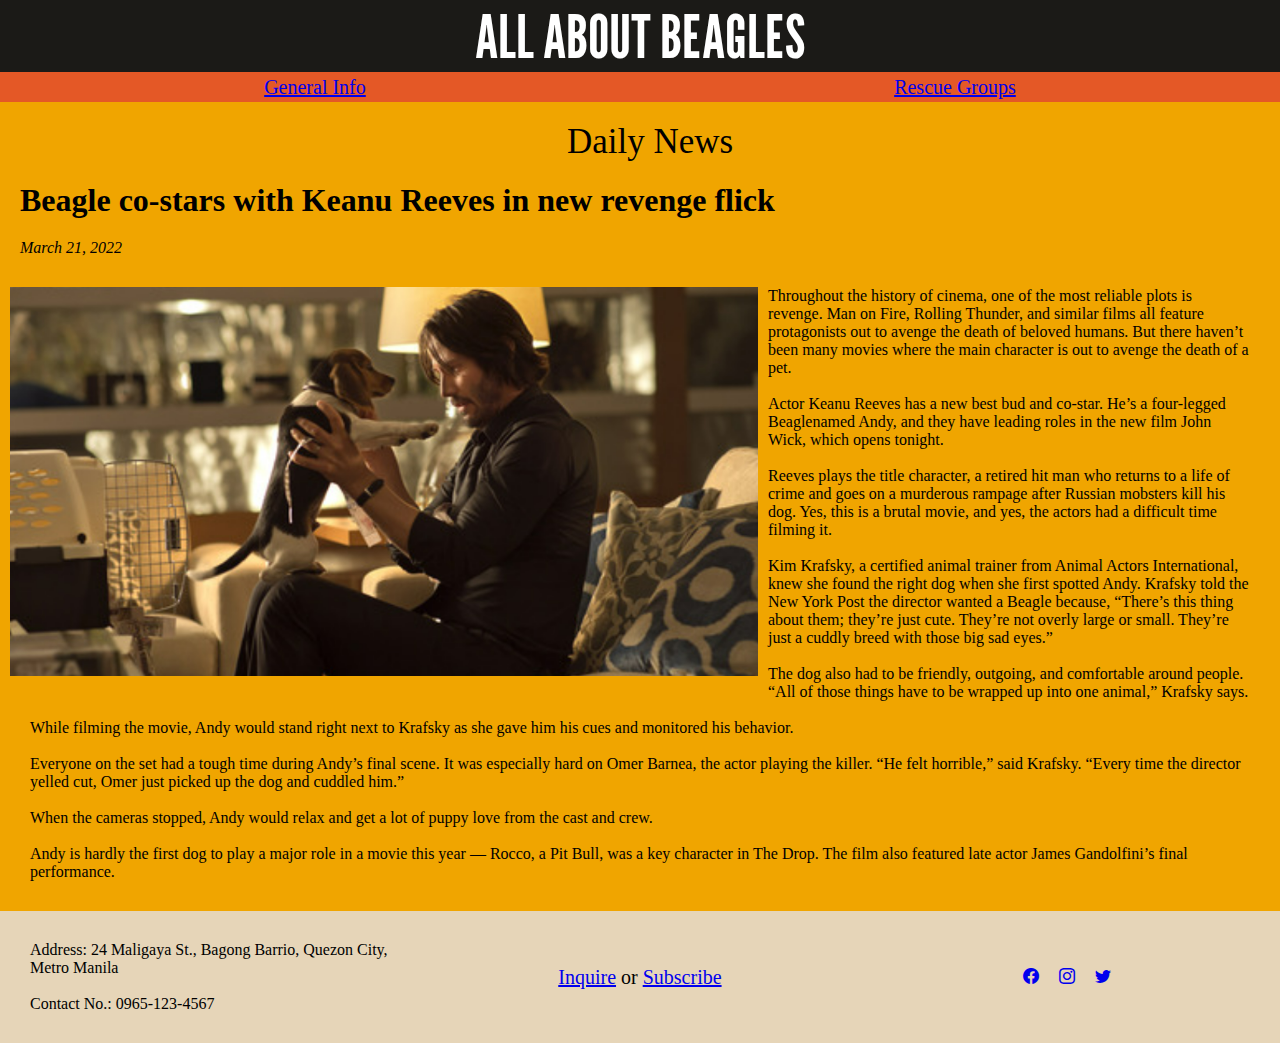
<file: index.html>
<!DOCTYPE html>
<html lang="en">
<head>
    <meta charset="UTF-8">
    <meta http-equiv="X-UA-Compatible" content="IE=edge">
    <meta name="viewport" content="width=device-width, initial-scale=1.0">
    <link rel="stylesheet" href="styles.css">
    <link rel="preconnect" href="https://fonts.googleapis.com">
    <link rel="preconnect" href="https://fonts.gstatic.com" crossorigin>
    <link href="https://fonts.googleapis.com/css2?family=League+Gothic&display=swap" rel="stylesheet">
    <link rel="stylesheet" href="https://cdn.jsdelivr.net/npm/bootstrap-icons@1.8.1/font/bootstrap-icons.css">
    <title>All About Beagles</title>
</head>
<body>
    <div class="container">
        <div class="header">
            <a href="index.html" style="text-decoration: none; color: white">ALL ABOUT BEAGLES</a>
        </div>
        <div class="nav">
            <div class="gen-info"><a href="gen-info.html">General Info</a></div>
            <div class="rescue-groups"><a href="rescue.html">Rescue Groups</a></div>
        </div>
        <div class="news">
            <div class="daily-news">Daily News</div>
            <div class="title">
                <h1>Beagle co-stars with Keanu Reeves in new revenge flick</h1>
            </div>
            <div class="date">
                <i>March 21, 2022</i>
            </div>
            <div class="news-img">
                <img src="img/keanu.png" alt="keanu">
            </div>
            <div class="news-body">
                <p>
                    Throughout the history of cinema, one of the most reliable plots is revenge. Man on Fire, Rolling Thunder, and similar films all feature protagonists out to avenge the death of beloved humans. But there haven’t been many movies where the main character is out to avenge the death of a pet.
                </p><br>
                <p>
                    Actor Keanu Reeves has a new best bud and co-star. He’s a four-legged Beaglenamed Andy, and they have leading roles in the new film John Wick, which opens tonight.
                </p><br>
                <p>
                    Reeves plays the title character, a retired hit man who returns to a life of crime and goes on a murderous rampage after Russian mobsters kill his dog. Yes, this is a brutal movie, and yes, the actors had a difficult time filming it.
                </p><br>
                <p>
                    Kim Krafsky, a certified animal trainer from Animal Actors International, knew she found the right dog when she first spotted Andy. Krafsky told the New York Post the director wanted a Beagle because, “There’s this thing about them; they’re just cute. They’re not overly large or small. They’re just a cuddly breed with those big sad eyes.”
                </p><br>
                <p>
                    The dog also had to be friendly, outgoing, and comfortable around people. “All of those things have to be wrapped up into one animal,” Krafsky says.
                </p><br>
                <p>
                    While filming the movie, Andy would stand right next to Krafsky as she gave him his cues and monitored his behavior.
                </p><br>
                <p>
                    Everyone on the set had a tough time during Andy’s final scene. It was especially hard on Omer Barnea, the actor playing the killer. “He felt horrible,” said Krafsky. “Every time the director yelled cut, Omer just picked up the dog and cuddled him.”
                </p><br>
                <p>
                    When the cameras stopped, Andy would relax and get a lot of puppy love from the cast and crew.
                </p><br>
                <p>
                    Andy is hardly the first dog to play a major role in a movie this year — Rocco, a Pit Bull, was a key character in The Drop. The film also featured late actor James Gandolfini’s final performance.
                </p>
            </div>  
        </div>
        <div class="footer">
            <div class="footer1">
                Address: 24 Maligaya St., Bagong Barrio, Quezon City, Metro Manila <br><br>
                Contact No.: 0965-123-4567
            </div>
            <div class="footer2">
                <p><a href="inquire.html">Inquire</a> or <a href="subscribe.html">Subscribe</a></p>
            </div>
            <div class="footer3">
                <div class="facebook"><a href="#"><i class="bi bi-facebook"></i></a></div>
                <div class="instagram"><a href="#"><i class="bi bi-instagram"></i></a></div>
                <div class="twitter"><a href="#"><i class="bi bi-twitter"></i></a></div>
            </div>
        </div>
    </div>
</body>
</html>
</file>
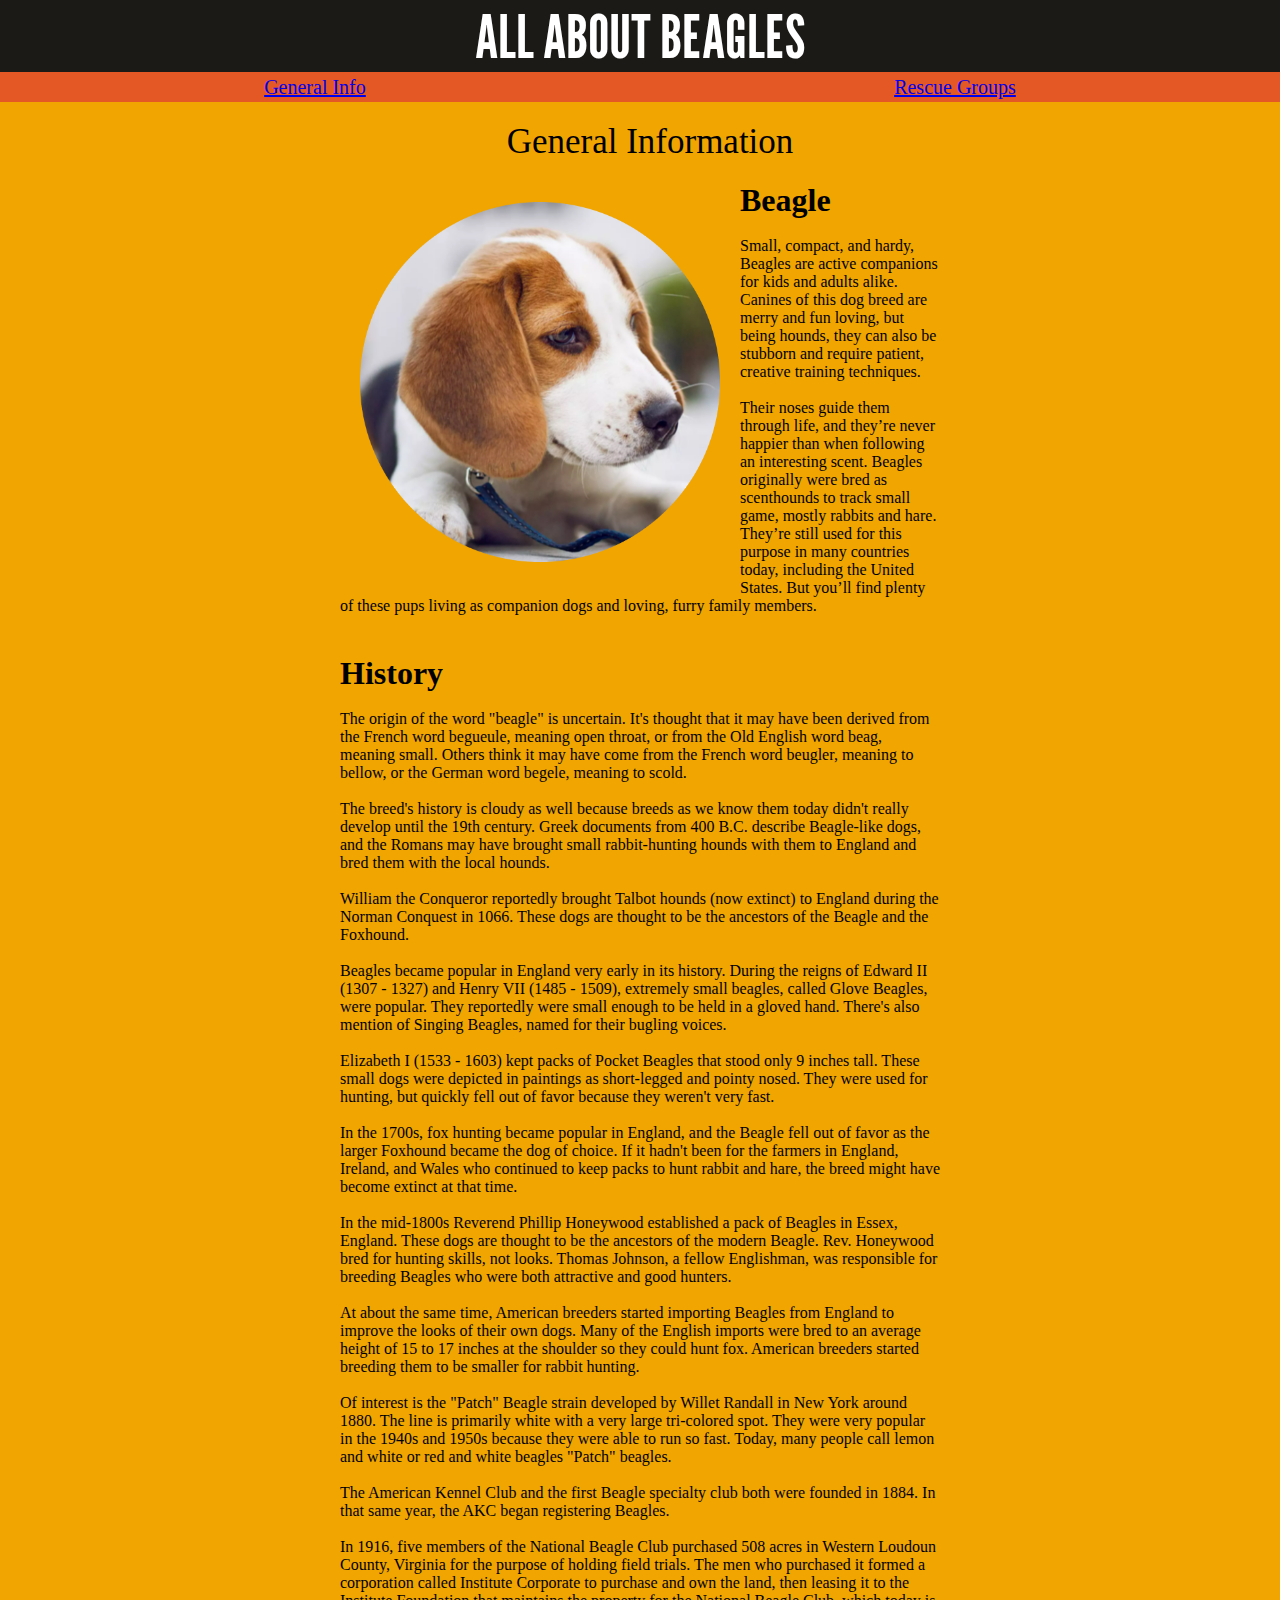
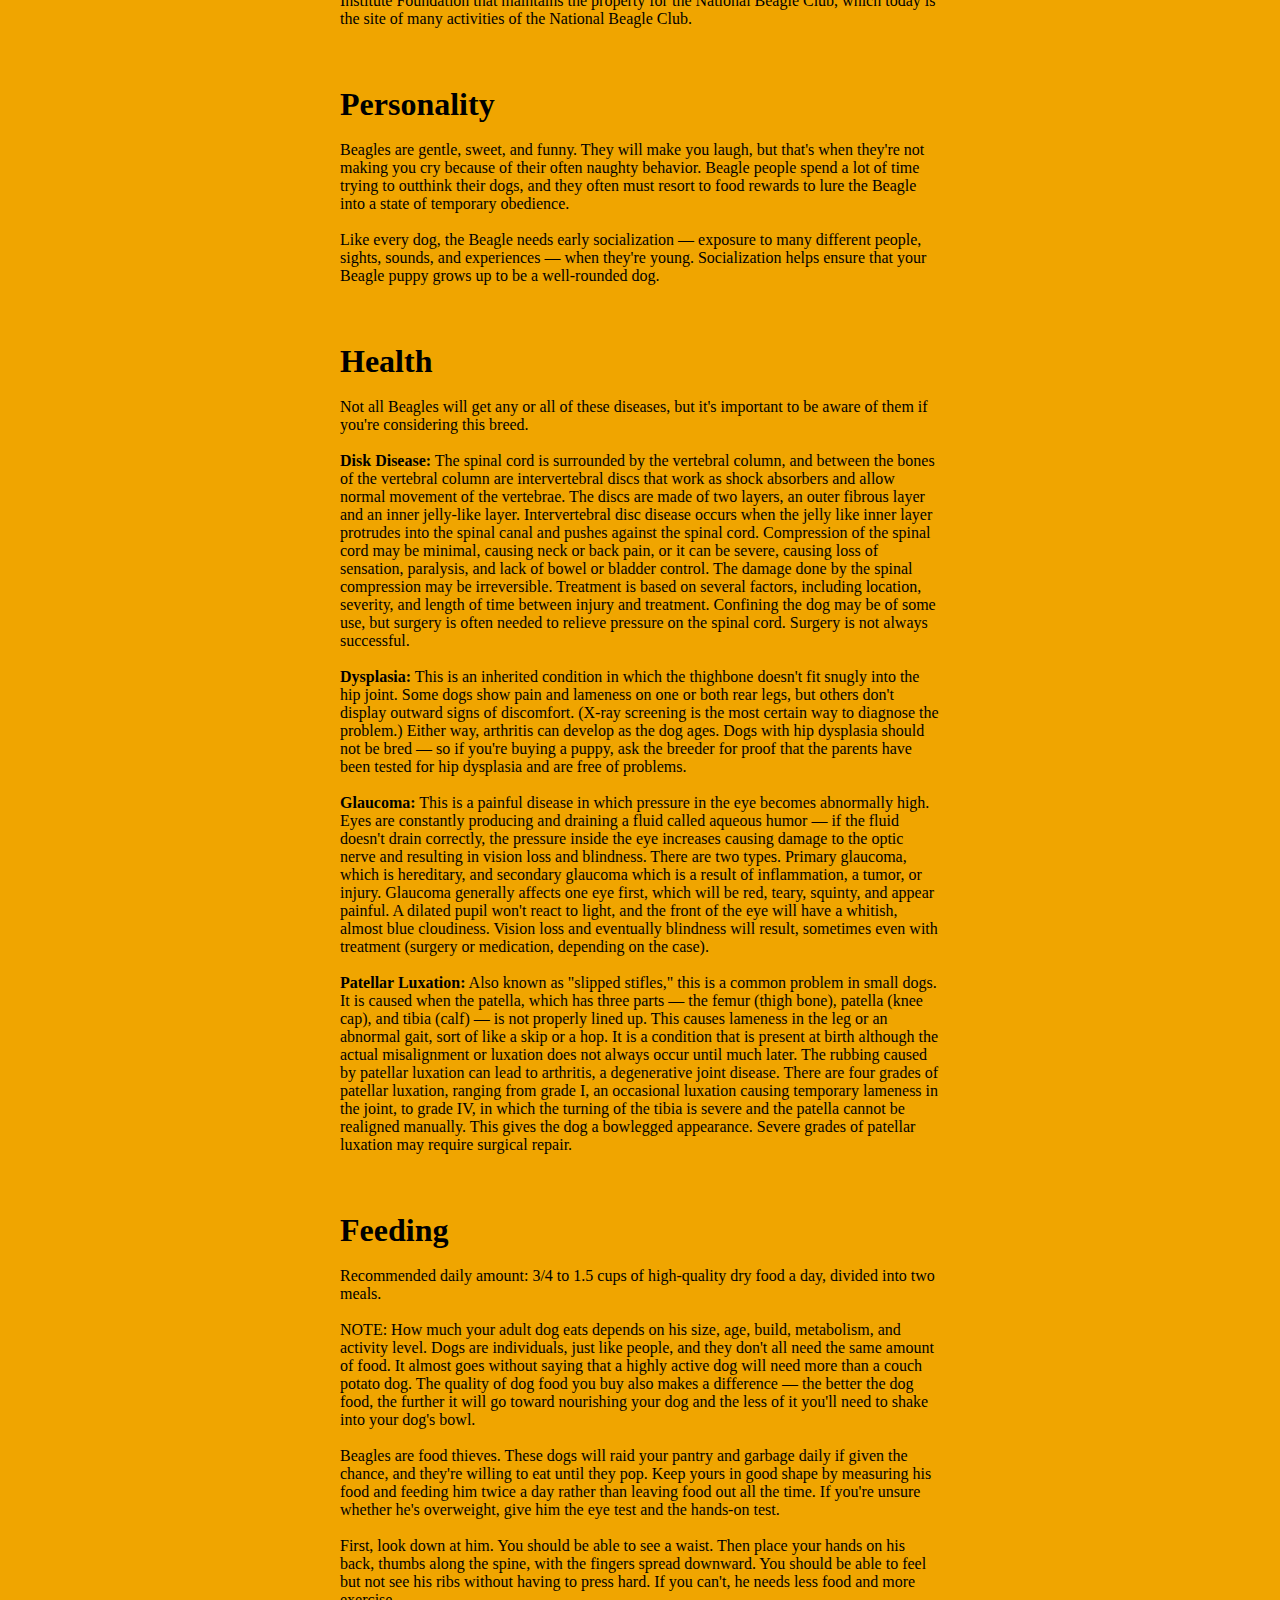
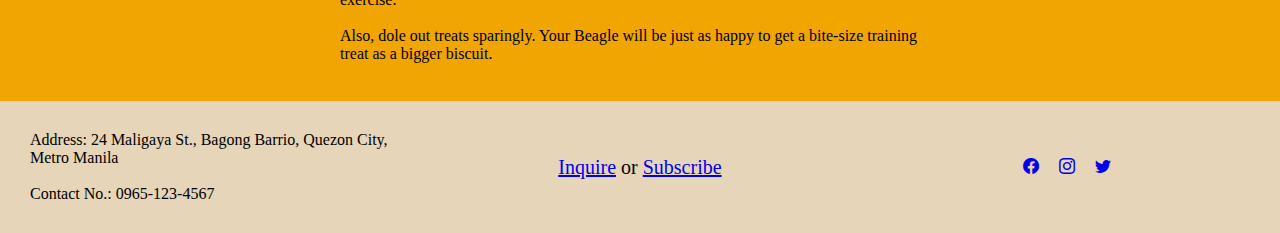
<file: gen-info.html>
<!DOCTYPE html>
<html lang="en">
<head>
    <meta charset="UTF-8">
    <meta http-equiv="X-UA-Compatible" content="IE=edge">
    <meta name="viewport" content="width=device-width, initial-scale=1.0">
    <link rel="stylesheet" href="gen-info.css">
    <link rel="preconnect" href="https://fonts.googleapis.com">
    <link rel="preconnect" href="https://fonts.gstatic.com" crossorigin>
    <link href="https://fonts.googleapis.com/css2?family=League+Gothic&display=swap" rel="stylesheet">
    <link rel="stylesheet" href="https://cdn.jsdelivr.net/npm/bootstrap-icons@1.8.1/font/bootstrap-icons.css">
    <title>General Info</title>
</head>
<body>
    <div class="container">
        <div class="header">
            <a href="index.html" style="text-decoration: none; color: white">ALL ABOUT BEAGLES</a>
        </div>
        <div class="nav">
            <div class="gen-info"><a href="gen-info.html">General Info</a></div>
            <div class="rescue-groups"><a href="rescue.html">Rescue Groups</a></div>
        </div>
        <div class="main-container">
            <div class="gen-info2">General Information</div>
            <div class="beagle">
                <img src="img/beagle4.png" alt="beagle" class="img-beagle">
                <h1>Beagle</h1><br>
                <p>Small, compact, and hardy, Beagles are active companions for kids and adults alike. Canines of this dog breed are merry and fun loving, but being hounds, they can also be stubborn and require patient, creative training techniques.</p><br>
                <p>Their noses guide them through life, and they’re never happier than when following an interesting scent. Beagles originally were bred as scenthounds to track small game, mostly rabbits and hare. They’re still used for this purpose in many countries today, including the United States. But you’ll find plenty of these pups living as companion dogs and loving, furry family members.</p>
            </div>
            <div class="history">
                <h1>History</h1><br>
                <p>The origin of the word "beagle" is uncertain. It's thought that it may have been derived from the French word begueule, meaning open throat, or from the Old English word beag, meaning small. Others think it may have come from the French word beugler, meaning to bellow, or the German word begele, meaning to scold.</p><br>
                <p>The breed's history is cloudy as well because breeds as we know them today didn't really develop until the 19th century. Greek documents from 400 B.C. describe Beagle-like dogs, and the Romans may have brought small rabbit-hunting hounds with them to England and bred them with the local hounds.</p><br>
                <p>William the Conqueror reportedly brought Talbot hounds (now extinct) to England during the Norman Conquest in 1066. These dogs are thought to be the ancestors of the Beagle and the Foxhound.</p><br>
                <p>Beagles became popular in England very early in its history. During the reigns of Edward II (1307 - 1327) and Henry VII (1485 - 1509), extremely small beagles, called Glove Beagles, were popular. They reportedly were small enough to be held in a gloved hand. There's also mention of Singing Beagles, named for their bugling voices.</p><br>
                <p>Elizabeth I (1533 - 1603) kept packs of Pocket Beagles that stood only 9 inches tall. These small dogs were depicted in paintings as short-legged and pointy nosed. They were used for hunting, but quickly fell out of favor because they weren't very fast.</p><br>
                <p>In the 1700s, fox hunting became popular in England, and the Beagle fell out of favor as the larger Foxhound became the dog of choice. If it hadn't been for the farmers in England, Ireland, and Wales who continued to keep packs to hunt rabbit and hare, the breed might have become extinct at that time.</p><br>
                <p>In the mid-1800s Reverend Phillip Honeywood established a pack of Beagles in Essex, England. These dogs are thought to be the ancestors of the modern Beagle. Rev. Honeywood bred for hunting skills, not looks. Thomas Johnson, a fellow Englishman, was responsible for breeding Beagles who were both attractive and good hunters.</p><br>
                <p>At about the same time, American breeders started importing Beagles from England to improve the looks of their own dogs. Many of the English imports were bred to an average height of 15 to 17 inches at the shoulder so they could hunt fox. American breeders started breeding them to be smaller for rabbit hunting.</p><br>
                <p>Of interest is the "Patch" Beagle strain developed by Willet Randall in New York around 1880. The line is primarily white with a very large tri-colored spot. They were very popular in the 1940s and 1950s because they were able to run so fast. Today, many people call lemon and white or red and white beagles "Patch" beagles.</p><br>
                <p>The American Kennel Club and the first Beagle specialty club both were founded in 1884. In that same year, the AKC began registering Beagles.</p><br>
                <p>In 1916, five members of the National Beagle Club purchased 508 acres in Western Loudoun County, Virginia for the purpose of holding field trials. The men who purchased it formed a corporation called Institute Corporate to purchase and own the land, then leasing it to the Institute Foundation that maintains the property for the National Beagle Club, which today is the site of many activities of the National Beagle Club.</p><br>
            </div>
            <div class="personality">
                <h1>Personality</h1><br>
                <p>Beagles are gentle, sweet, and funny. They will make you laugh, but that's when they're not making you cry because of their often naughty behavior. Beagle people spend a lot of time trying to outthink their dogs, and they often must resort to food rewards to lure the Beagle into a state of temporary obedience.</p><br>
                <p>Like every dog, the Beagle needs early socialization — exposure to many different people, sights, sounds, and experiences — when they're young. Socialization helps ensure that your Beagle puppy grows up to be a well-rounded dog.</p><br>
            </div>
            <div class="health">
                <h1>Health</h1><br>
                <p>Not all Beagles will get any or all of these diseases, but it's important to be aware of them if you're considering this breed.</p><br>
                <p><b>Disk Disease:</b> The spinal cord is surrounded by the vertebral column, and between the bones of the vertebral column are intervertebral discs that work as shock absorbers and allow normal movement of the vertebrae. The discs are made of two layers, an outer fibrous layer and an inner jelly-like layer. Intervertebral disc disease occurs when the jelly like inner layer protrudes into the spinal canal and pushes against the spinal cord. Compression of the spinal cord may be minimal, causing neck or back pain, or it can be severe, causing loss of sensation, paralysis, and lack of bowel or bladder control. The damage done by the spinal compression may be irreversible. Treatment is based on several factors, including location, severity, and length of time between injury and treatment. Confining the dog may be of some use, but surgery is often needed to relieve pressure on the spinal cord. Surgery is not always successful.</p><br>
                <p><b>Dysplasia:</b>  This is an inherited condition in which the thighbone doesn't fit snugly into the hip joint. Some dogs show pain and lameness on one or both rear legs, but others don't display outward signs of discomfort. (X-ray screening is the most certain way to diagnose the problem.) Either way, arthritis can develop as the dog ages. Dogs with hip dysplasia should not be bred — so if you're buying a puppy, ask the breeder for proof that the parents have been tested for hip dysplasia and are free of problems.</p><br>
                <p><b>Glaucoma:</b> This is a painful disease in which pressure in the eye becomes abnormally high. Eyes are constantly producing and draining a fluid called aqueous humor — if the fluid doesn't drain correctly, the pressure inside the eye increases causing damage to the optic nerve and resulting in vision loss and blindness. There are two types. Primary glaucoma, which is hereditary, and secondary glaucoma which is a result of inflammation, a tumor, or injury. Glaucoma generally affects one eye first, which will be red, teary, squinty, and appear painful. A dilated pupil won't react to light, and the front of the eye will have a whitish, almost blue cloudiness. Vision loss and eventually blindness will result, sometimes even with treatment (surgery or medication, depending on the case).</p><br>
                <p><b>Patellar Luxation:</b> Also known as "slipped stifles," this is a common problem in small dogs. It is caused when the patella, which has three parts — the femur (thigh bone), patella (knee cap), and tibia (calf) — is not properly lined up. This causes lameness in the leg or an abnormal gait, sort of like a skip or a hop. It is a condition that is present at birth although the actual misalignment or luxation does not always occur until much later. The rubbing caused by patellar luxation can lead to arthritis, a degenerative joint disease. There are four grades of patellar luxation, ranging from grade I, an occasional luxation causing temporary lameness in the joint, to grade IV, in which the turning of the tibia is severe and the patella cannot be realigned manually. This gives the dog a bowlegged appearance. Severe grades of patellar luxation may require surgical repair.</p><br>
            </div>
            <div class="feeding">
                <h1>Feeding</h1><br>
                <p>Recommended daily amount: 3/4 to 1.5 cups of high-quality dry food a day, divided into two meals.</p><br>
                <p>NOTE: How much your adult dog eats depends on his size, age, build, metabolism, and activity level. Dogs are individuals, just like people, and they don't all need the same amount of food. It almost goes without saying that a highly active dog will need more than a couch potato dog. The quality of dog food you buy also makes a difference — the better the dog food, the further it will go toward nourishing your dog and the less of it you'll need to shake into your dog's bowl.</p><br>
                <p>Beagles are food thieves. These dogs will raid your pantry and garbage daily if given the chance, and they're willing to eat until they pop. Keep yours in good shape by measuring his food and feeding him twice a day rather than leaving food out all the time. If you're unsure whether he's overweight, give him the eye test and the hands-on test.</p><br>
                <p>First, look down at him. You should be able to see a waist. Then place your hands on his back, thumbs along the spine, with the fingers spread downward. You should be able to feel but not see his ribs without having to press hard. If you can't, he needs less food and more exercise.</p><br>
                <p>Also, dole out treats sparingly. Your Beagle will be just as happy to get a bite-size training treat as a bigger biscuit.</p><br>        
            </div>
        <div class="footer-container">
            <div class="footer1">
                Address: 24 Maligaya St., Bagong Barrio, Quezon City, Metro Manila <br><br>
                Contact No.: 0965-123-4567
            </div>
            <div class="footer2">
                <p><a href="inquire.html">Inquire</a> or <a href="subscribe.html">Subscribe</a></p>
            </div>
            <div class="footer3">
                <div class="facebook"><a href="#"><i class="bi bi-facebook"></i></a></div>
                <div class="instagram"><a href="#"><i class="bi bi-instagram"></i></a></div>
                <div class="twitter"><a href="#"><i class="bi bi-twitter"></i></a></div>
            </div>
        </div>
    </div>
</body>
</html>
</file>
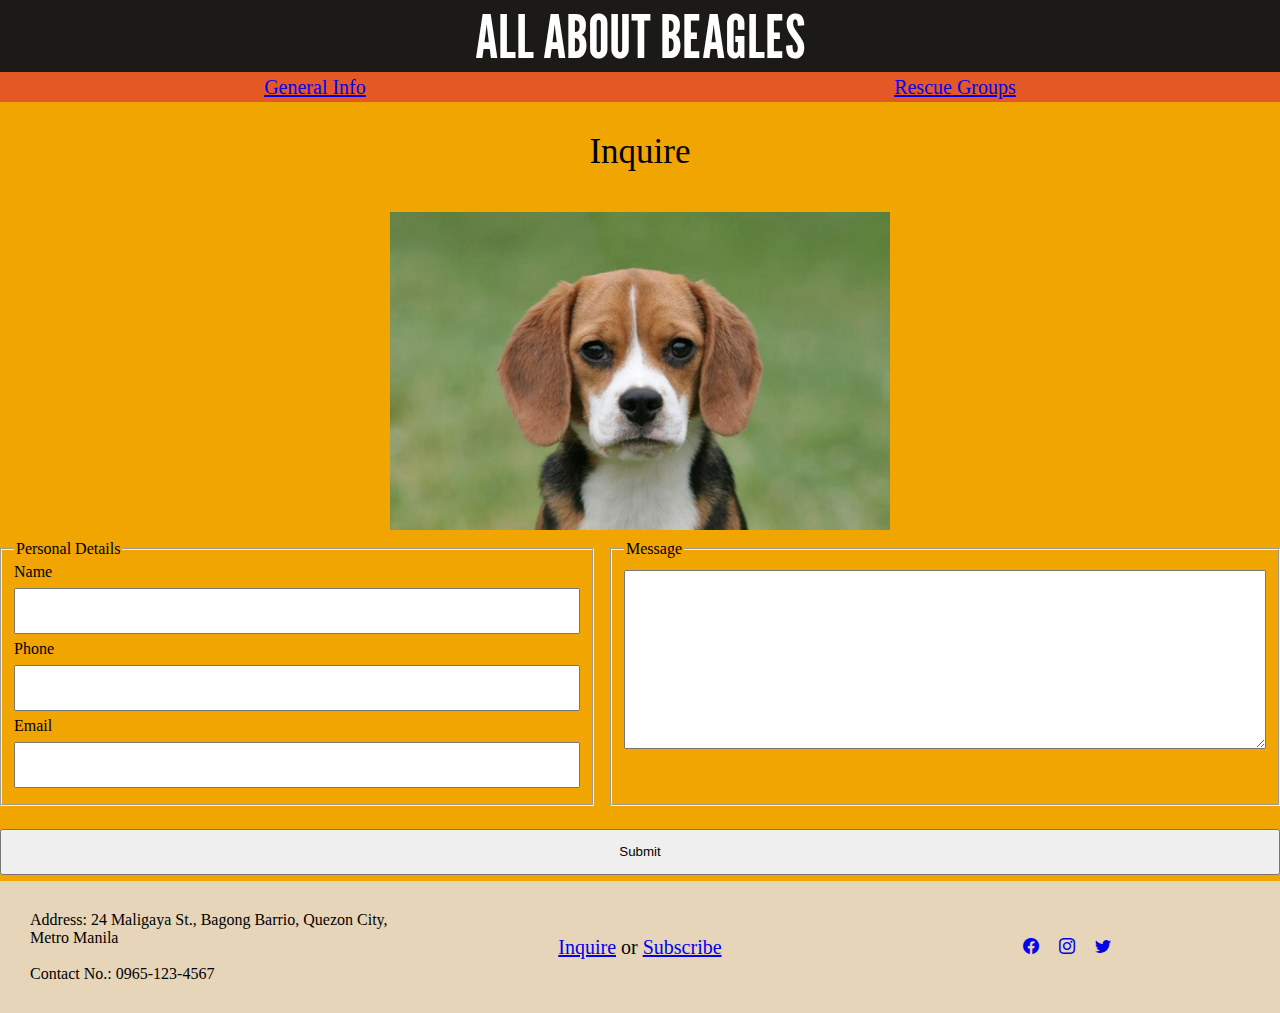
<file: inquire.html>
<!DOCTYPE html>
<html lang="en">
<head>
    <meta charset="UTF-8">
    <meta http-equiv="X-UA-Compatible" content="IE=edge">
    <meta name="viewport" content="width=device-width, initial-scale=1.0">
    <link rel="stylesheet" href="inquire.css">
    <link rel="preconnect" href="https://fonts.googleapis.com">
    <link rel="preconnect" href="https://fonts.gstatic.com" crossorigin>
    <link href="https://fonts.googleapis.com/css2?family=League+Gothic&display=swap" rel="stylesheet">
    <link rel="stylesheet" href="https://cdn.jsdelivr.net/npm/bootstrap-icons@1.8.1/font/bootstrap-icons.css">
    <title>Inquire</title>
</head>
<body>
    <div class="container">
        <div class="header">
            <a href="index.html" style="text-decoration: none; color: white">ALL ABOUT BEAGLES</a>
        </div>
        <div class="nav">
            <div class="gen-info"><a href="gen-info.html">General Info</a></div>
            <div class="rescue-groups"><a href="rescue.html">Rescue Groups</a></div>
        </div>
        <div class="main">
            <div class="inquire">Inquire</div>
            <div class="image">
                <img src="img/beagle1.png" alt="beagle">
            </div>
            <form action="" class="inquiry-form">
                <fieldset class="personal">
                    <legend>Personal Details</legend>
                    <label for="name">Name</label>
                    <input type="text" name="name">
                    <label for="phone">Phone</label>
                    <input type="text" name="phone">
                    <label for="email">Email</label>
                    <input type="text" name="email">
                </fieldset>
                <fieldset class="message">
                    <legend>Message</legend>
                    <textarea name="" id="" cols="30" rows="10"></textarea>
                </fieldset>
                <input type="submit" value="Submit" class="submit">
            </form>
        </div>
        <div class="footer">
            <div class="footer1">
                Address: 24 Maligaya St., Bagong Barrio, Quezon City, Metro Manila <br><br>
                Contact No.: 0965-123-4567
            </div>
            <div class="footer2">
                <p><a href="inquire.html">Inquire</a> or <a href="subscribe.html">Subscribe</a></p>
            </div>
            <div class="footer3">
                <div class="facebook"><a href="#"><i class="bi bi-facebook"></i></a></div>
                <div class="instagram"><a href="#"><i class="bi bi-instagram"></i></a></div>
                <div class="twitter"><a href="#"><i class="bi bi-twitter"></i></a></div>
            </div>
        </div>
    </div>
</body>
</html>
</file>
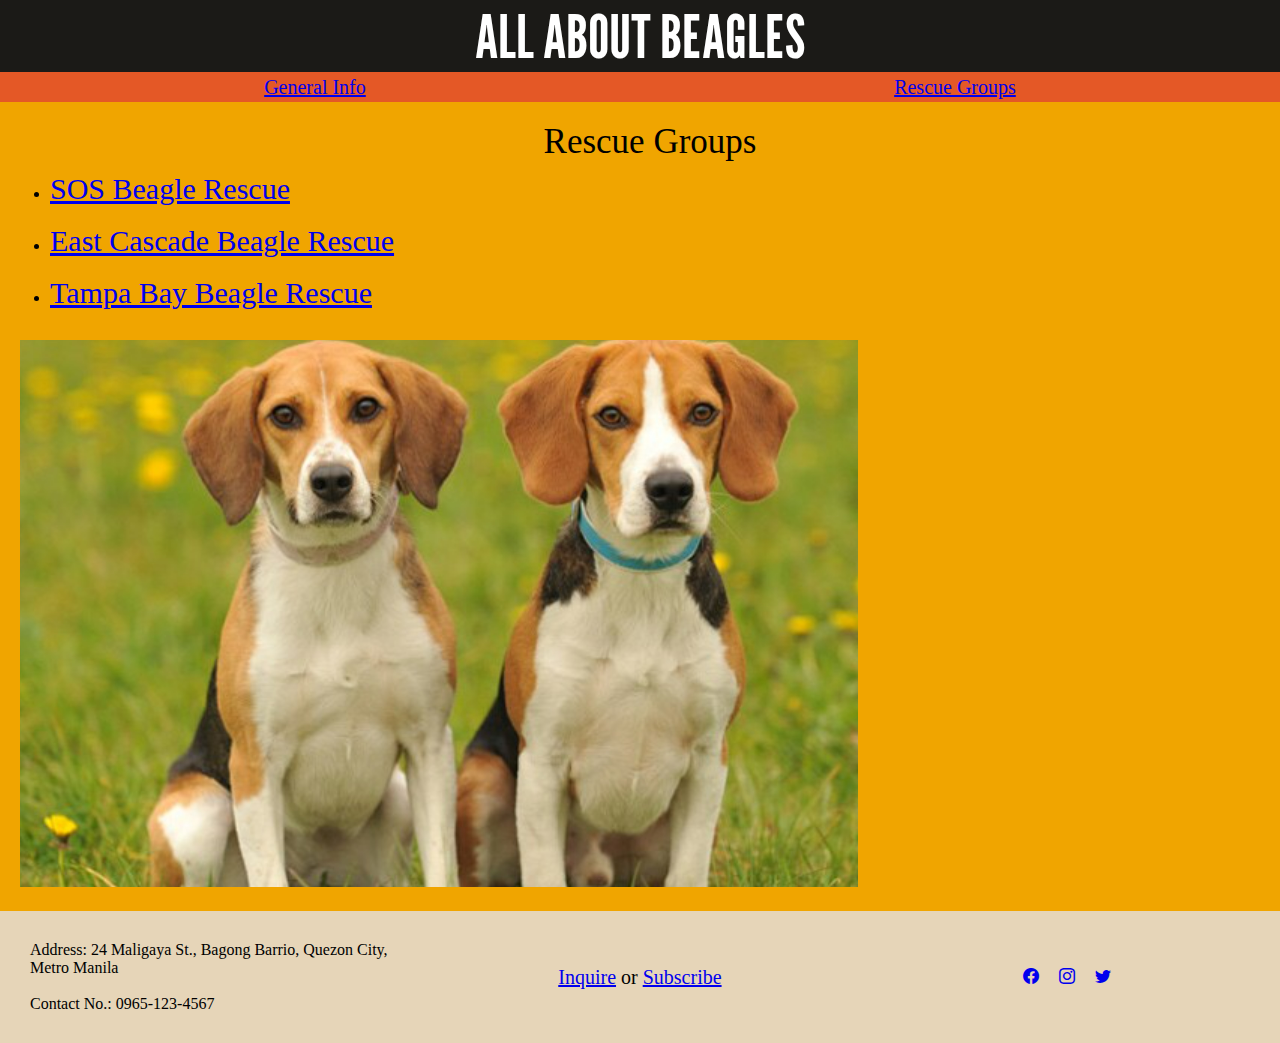
<file: rescue.html>
<!DOCTYPE html>
<html lang="en">
<head>
    <meta charset="UTF-8">
    <meta http-equiv="X-UA-Compatible" content="IE=edge">
    <meta name="viewport" content="width=device-width, initial-scale=1.0">
    <link rel="stylesheet" href="rescue.css">
    <link rel="preconnect" href="https://fonts.googleapis.com">
    <link rel="preconnect" href="https://fonts.gstatic.com" crossorigin>
    <link href="https://fonts.googleapis.com/css2?family=League+Gothic&display=swap" rel="stylesheet">
    <link rel="stylesheet" href="https://cdn.jsdelivr.net/npm/bootstrap-icons@1.8.1/font/bootstrap-icons.css">
    <title>Rescue Groups</title>
</head>
<body>
    <div class="container">
        <div class="header">
            <a href="index.html" style="text-decoration: none; color: white">ALL ABOUT BEAGLES</a>
        </div>
        <div class="nav">
            <div class="gen-info"><a href="gen-info.html">General Info</a></div>
            <div class="rescue-groups"><a href="rescue.html">Rescue Groups</a></div>
        </div>
        <div class="main">
            <div class="rescue-groups2">Rescue Groups</div>
            <div class="main2">
                <div class="main2-left">
                    <div class="main2-left-item" style="padding: 10px;">
                        <ul>
                            <li><a href="https://sosbeagles.org/" style="font-size: 30px;">SOS Beagle Rescue</a></li><br>
                            <li><a href="https://www.cascaderescue.org/" style="font-size: 30px;">East Cascade Beagle Rescue</a></li><br>
                            <li><a href="https://www.tampabaybeaglerescue.org/" style="font-size: 30px;">Tampa Bay Beagle Rescue</a></li>
                        </ul>
                    </div>
                </div>
                <div class="main2-right">
                    <img src="img/beagle3.png" alt="beagle" style="padding: 20px;">
                </div>
            </div>
        </div>
        <div class="footer">
            <div class="footer1">
                Address: 24 Maligaya St., Bagong Barrio, Quezon City, Metro Manila <br><br>
                Contact No.: 0965-123-4567
            </div>
            <div class="footer2">
                <p><a href="inquire.html">Inquire</a> or <a href="subscribe.html">Subscribe</a></p>
            </div>
            <div class="footer3">
                <div class="facebook"><a href="#"><i class="bi bi-facebook"></i></a></div>
                <div class="instagram"><a href="#"><i class="bi bi-instagram"></i></a></div>
                <div class="twitter"><a href="#"><i class="bi bi-twitter"></i></a></div>
            </div>
        </div>
    </div>
</body>
</html>
</file>
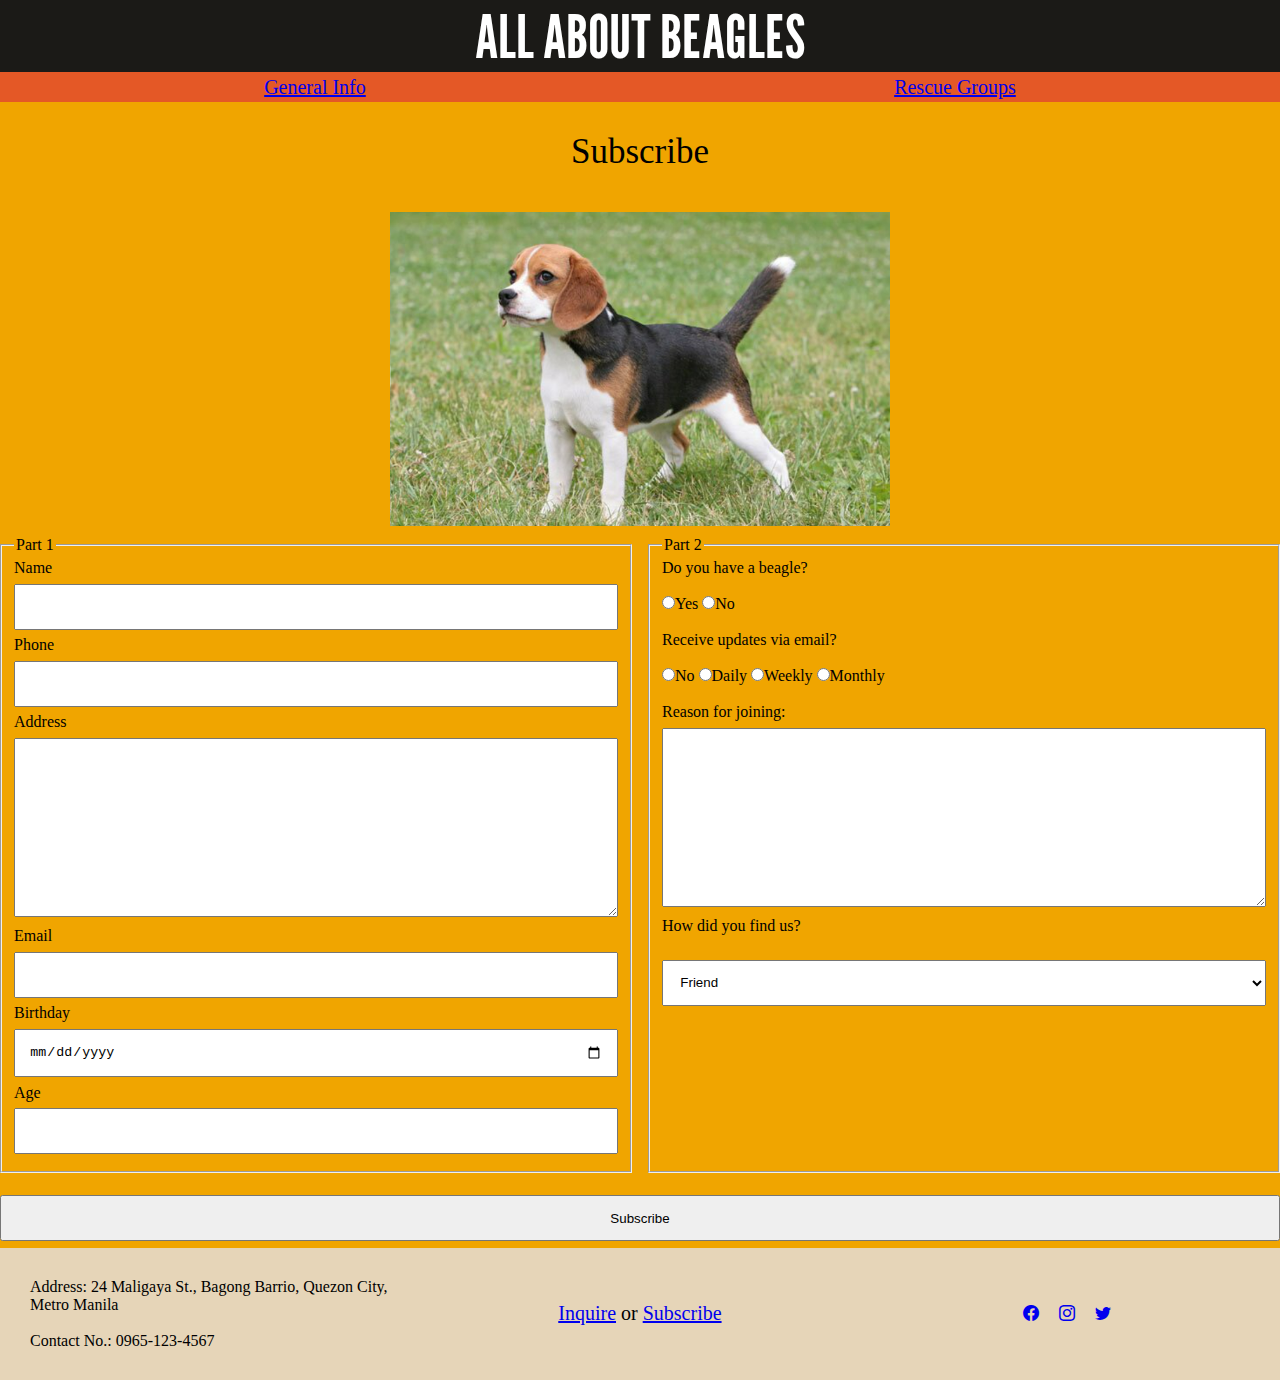
<file: subscribe.html>
<!DOCTYPE html>
<html lang="en">
<head>
    <meta charset="UTF-8">
    <meta http-equiv="X-UA-Compatible" content="IE=edge">
    <meta name="viewport" content="width=device-width, initial-scale=1.0">
    <link rel="stylesheet" href="subscribe.css">
    <link rel="preconnect" href="https://fonts.googleapis.com">
    <link rel="preconnect" href="https://fonts.gstatic.com" crossorigin>
    <link href="https://fonts.googleapis.com/css2?family=League+Gothic&display=swap" rel="stylesheet">
    <link rel="stylesheet" href="https://cdn.jsdelivr.net/npm/bootstrap-icons@1.8.1/font/bootstrap-icons.css">
    <title>Subscribe</title>
</head>
<body>
    <div class="container">
        <div class="header">
            <a href="index.html" style="text-decoration: none; color: white">ALL ABOUT BEAGLES</a>
        </div>
        <div class="nav">
            <div class="gen-info"><a href="gen-info.html">General Info</a></div>
            <div class="rescue-groups"><a href="rescue.html">Rescue Groups</a></div>
        </div>
        <div class="main">
            <div class="inquire">Subscribe</div>
            <div class="image">
                <img src="img/beagle2.png" alt="beagle">
            </div>
            <form action="" class="subscribe-form">
                <fieldset class="part1">
                    <legend>Part 1</legend>
                    <label for="name">Name</label>
                    <input type="text" name="name">
                    <label for="phone">Phone</label>
                    <input type="text" name="phone">
                    <label for="address">Address</label>
                    <textarea name="" id="" cols="30" rows="10"></textarea>
                    <label for="email">Email</label>
                    <input type="text" name="email">
                    <label for="birthday">Birthday</label>
                    <input type="date">
                    <label for="age">Age</label>
                    <input type="number" id="age" name="age" min="1" max="100">
                </fieldset>
                <fieldset class="part2">
                    <legend>Part 2</legend>
                    <label for="question1">Do you have a beagle?</label><br>
                    <input type="radio" name="beagle" value="yes">Yes
                    <input type="radio" name="beagle" value="no">No <br><br>
                    <label for="question2">Receive updates via email?</label><br>
                    <input type="radio" name="email" value="no">No
                    <input type="radio" name="email" value="Daily">Daily
                    <input type="radio" name="email" value="Weekly">Weekly
                    <input type="radio" name="email" value="Monthly">Monthly <br><br>
                    <label for="reason">Reason for joining:</label>
                    <textarea name="" id="" cols="30" rows="10"></textarea>
                    <label for="question3">How did you find us?</label><br>
                    <select name="dropdown">
                        <option value="friend" selected>Friend</option>
                        <option value="google">Google</option>
                        <option value="facebook">Facebook</option>
                        <option value="instagram">Instagram</option>
                        <option value="twitter">Twitter</option>
                    </select>
                </fieldset>
                <input type="submit" value="Subscribe" class="subscribe">
            </form>
        </div>
        <div class="footer">
            <div class="footer1">
                Address: 24 Maligaya St., Bagong Barrio, Quezon City, Metro Manila <br><br>
                Contact No.: 0965-123-4567
            </div>
            <div class="footer2">
                <p><a href="inquire.html">Inquire</a> or <a href="subscribe.html">Subscribe</a></p>
            </div>
            <div class="footer3">
                <div class="facebook"><a href="#"><i class="bi bi-facebook"></i></a></div>
                <div class="instagram"><a href="#"><i class="bi bi-instagram"></i></a></div>
                <div class="twitter"><a href="#"><i class="bi bi-twitter"></i></a></div>
            </div>
        </div>
    </div>
</body>
</html>
</file>
<file: styles.css>
* {
    box-sizing: border-box;
    margin: 0px;
}

.container {
    display: grid;
    width: 100vw;
    grid-template-areas:
    "header"
    "nav"
    "news"
    "footer-container";
}

.header {
    background-color: #1B1A17;
    color: white;
    font-family: 'league gothic', sans-serif;
    font-size: 60px;
    text-align: center;
    grid-area: header;
}

.nav {
    background-color: #E45826;
    display: flex;
    justify-content: space-around;
    height: 30px;
    align-items: center;
    font-size: 20px;
}

.news {
    background-color: #F0A500;
}

.daily-news {
    padding-top: 20px;
    padding-left: 20px;
    font-size: 35px;
    text-align: center;
}

.title, .date {
    margin: 20px;
}

.news-img {
    text-align: center;
}

img {
    width: 60%;
    height: auto;
    float: left;
    padding: 10px;
}

.news-body {
    margin: 20px;
    padding: 10px;
}

.footer {
    background-color: #E6D5B8;
    display: grid;
    grid-template-columns: 33.33% 33.33% 33.33%;
}

.footer1 {
    grid-column: 1/2;
    display: flex;
    justify-content: center;
    align-items: center;
    padding: 30px;
}

.footer2 {
    grid-column: 2/3;
    display: flex;
    font-size: 20px;
    justify-content: center;
    align-items: center;
    padding: 20px;
}

.footer3 {
    display: flex;
    grid-column: 3/4;
    padding: 30px;
    align-items: center;
    justify-content: center;
    column-gap: 20px;
}


/* Extra small devices (phones, 610px and down) */
@media screen and (max-width:610px) {
    .footer {
        grid-template-columns: 100%;
    }
    .footer1, .footer2, .footer3 {
        grid-column: 1/2;
    }
    img {
        width: 100%;
        height: auto;
    }
}
</file>
<file: gen-info.css>
* {
    box-sizing: border-box;
    margin: 0px;
}

.container {
    display: grid;
    width: 100vw;
    grid-template-areas:
    "header"
    "nav"
    "main-container"
    "footer-container";
}

.header {
    background-color: #1B1A17;
    color: white;
    font-family: 'league gothic', sans-serif;
    font-size: 60px;
    text-align: center;
    grid-area: header;
}

.nav {
    background-color: #E45826;
    display: flex;
    justify-content: space-around;
    height: 30px;
    align-items: center;
    font-size: 20px;
}

.gen-info2 {
    padding-top: 20px;
    padding-left: 20px;
    font-size: 35px;
    text-align: center;
}

.beagle, .history, .personality, .health, .feeding {
    width: 50%;
    margin: auto;
    padding: 20px;
}

.img-beagle {
    float: left;
    width: 400px;
    padding: 20px;
}

.main-container {
    background-color: #F0A500;
    display: grid;

}

.footer-container {
    background-color: #E6D5B8;
    display: grid;
    grid-template-columns: 33.33% 33.33% 33.33%;
}

.footer1 {
    grid-column: 1/2;
    display: flex;
    justify-content: center;
    align-items: center;
    padding: 30px;
}

.footer2 {
    grid-column: 2/3;
    display: flex;
    font-size: 20px;
    justify-content: center;
    align-items: center;
    padding: 20px;
}

.footer3 {
    display: flex;
    grid-column: 3/4;
    padding: 30px;
    align-items: center;
    justify-content: center;
    column-gap: 20px;
}

/* Extra small devices (phones, 610px and down) */
@media screen and (max-width:700px) {
    .footer-container {
        grid-template-columns: 100%;
    }
    .footer1, .footer2, .footer3 {
        grid-column: 1/2;
    }
}

@media screen and (max-width:850px) {
    .beagle, .history, .personality, .health, .feeding {
        width: 80%;
        margin: auto;
        padding: 10px;
    }
}

@media screen and (max-width:500px) {
    .beagle, .history, .personality, .health, .feeding {
        width: 100%;
        padding: 10px;
    }
    .img-beagle {
        width: 200px;
    }
}
</file>
<file: inquire.css>
* {
    box-sizing: border-box;
    margin: 0px;
}

.container {
    display: grid;
    width: 100vw;
    grid-template-areas:
    "header"
    "nav"
    "main"
    "footer";
}

.header {
    background-color: #1B1A17;
    color: white;
    font-family: 'league gothic', sans-serif;
    font-size: 60px;
    text-align: center;
    grid-area: header;
}

.nav {
    background-color: #E45826;
    display: flex;
    justify-content: space-around;
    height: 30px;
    align-items: center;
    font-size: 20px;
}

.main {
    background-color: #F0A500;
}

.inquire {
    padding: 30px;
    font-size: 35px;
    text-align: center;
}

.image {
    display: flex;
    justify-content: center;
    padding: 10px;
}

.image img {
    width: 500px;
}

.inquiry-form {
    display: grid;
    grid-template-areas: 
    "personal message"
    "personal message"
    "personal message"
    "submit submit";
    grid-template-columns: auto auto;
    grid-template-rows: repeat(4, auto);
    grid-gap: 1em;
    background-color: #F0A500;
}

.personal {
    grid-area: personal;
}

.message {
    grid-area: message;
}

.submit {
    grid-area: submit;
}

.personal label {
    display: block;
}

.inquiry-form input:not([type="checkbox"]):not([type="radio"]), textarea, select {
    width: 100%;
    padding: 1em;
    margin: 0.5em 0em;
}

.footer {
    background-color: #E6D5B8;
    display: grid;
    grid-template-columns: 33.33% 33.33% 33.33%;
}

.footer1 {
    grid-column: 1/2;
    display: flex;
    justify-content: center;
    align-items: center;
    padding: 30px;
}

.footer2 {
    grid-column: 2/3;
    display: flex;
    font-size: 20px;
    justify-content: center;
    align-items: center;
    padding: 20px;
}

.footer3 {
    display: flex;
    grid-column: 3/4;
    padding: 30px;
    align-items: center;
    justify-content: center;
    column-gap: 20px;
}

/* Extra small devices (phones, 610px and down) */
@media screen and (max-width:610px) {
    .footer {
        grid-template-columns: 100%;
    }
    .footer1, .footer2, .footer3 {
        grid-column: 1/2;
    }
    .inquiry-form {
        display: grid;
        grid-template-areas: 
        "personal personal"
        "personal personal"
        "message message"
        "message message"
        "submit submit";
        grid-template-columns: auto auto;
        grid-template-rows: repeat(5, auto);
        grid-gap: 1em;
        background-color: #F0A500;
    }
}
</file>
<file: rescue.css>
* {
    box-sizing: border-box;
    margin: 0px;
}

.container {
    display: grid;
    width: 100vw;
    grid-template-areas:
    "header"
    "nav"
    "main"
    "footer";
}

.header {
    background-color: #1B1A17;
    color: white;
    font-family: 'league gothic', sans-serif;
    font-size: 60px;
    text-align: center;
    grid-area: header;
}

.nav {
    background-color: #E45826;
    display: flex;
    justify-content: space-around;
    height: 30px;
    align-items: center;
    font-size: 20px;
}

.main {
    background-color: #F0A500;
}

.rescue-groups2 {
    padding-top: 20px;
    padding-left: 20px;
    font-size: 35px;
    text-align: center;
}

.footer {
    background-color: #E6D5B8;
    display: grid;
    grid-template-columns: 33.33% 33.33% 33.33%;
}

.footer1 {
    grid-column: 1/2;
    display: flex;
    justify-content: center;
    align-items: center;
    padding: 30px;
}

.footer2 {
    grid-column: 2/3;
    display: flex;
    font-size: 20px;
    justify-content: center;
    align-items: center;
    padding: 20px;
}

.footer3 {
    display: flex;
    grid-column: 3/4;
    padding: 30px;
    align-items: center;
    justify-content: center;
    column-gap: 20px;
}

/* Extra small devices (phones, 610px and down) */
@media screen and (max-width:610px) {
    .footer {
        grid-template-columns: 100%;
    }
    .footer1, .footer2, .footer3 {
        grid-column: 1/2;
    }
    img {
        width: 100%;
        height: auto;
    }
}
</file>
<file: subscribe.css>
* {
    box-sizing: border-box;
    margin: 0px;
}

.container {
    display: grid;
    width: 100vw;
    grid-template-areas:
    "header"
    "nav"
    "main"
    "footer";
}

.header {
    background-color: #1B1A17;
    color: white;
    font-family: 'league gothic', sans-serif;
    font-size: 60px;
    text-align: center;
    grid-area: header;
}

.nav {
    background-color: #E45826;
    display: flex;
    justify-content: space-around;
    height: 30px;
    align-items: center;
    font-size: 20px;
}

.main {
    background-color: #F0A500;
}

.inquire {
    padding: 30px;
    font-size: 35px;
    text-align: center;
}

.image {
    display: flex;
    justify-content: center;
    padding: 10px;
}

.image img {
    width: 500px;
}

.subscribe-form {
    display: grid;
    grid-template-areas: 
    "part1 part2"
    "part1 part2"
    "part1 part2"
    "subscribe subscribe";
    grid-template-columns: auto auto;
    grid-template-rows: repeat(4, auto);
    grid-gap: 1em;
    background-color: #F0A500;
}

.part1 {
    grid-area: part1;
}

.part2 {
    grid-area: part2;
}

.subscribe {
    grid-area: subscribe;
}

.part1 label, .part2 label {
    display: block;
}

.subscribe-form input:not([type="checkbox"]):not([type="radio"]), textarea, select {
    width: 100%;
    padding: 1em;
    margin: 0.5em 0em;
}

.footer {
    background-color: #E6D5B8;
    display: grid;
    grid-template-columns: 33.33% 33.33% 33.33%;
}

.footer1 {
    grid-column: 1/2;
    display: flex;
    justify-content: center;
    align-items: center;
    padding: 30px;
}

.footer2 {
    grid-column: 2/3;
    display: flex;
    font-size: 20px;
    justify-content: center;
    align-items: center;
    padding: 20px;
}

.footer3 {
    display: flex;
    grid-column: 3/4;
    padding: 30px;
    align-items: center;
    justify-content: center;
    column-gap: 20px;
}

/* Extra small devices (phones, 610px and down) */
@media screen and (max-width:610px) {
    .footer {
        grid-template-columns: 100%;
    }
    .footer1, .footer2, .footer3 {
        grid-column: 1/2;
    }
    .subscribe-form {
        display: grid;
        grid-template-areas: 
        "part1 part1"
        "part1 part1"
        "part2 part2"
        "part2 part2"
        "subscribe subscribe";
        grid-template-columns: auto auto;
        grid-template-rows: repeat(5, auto);
        grid-gap: 1em;
        background-color: #F0A500;
    }
}
</file>
